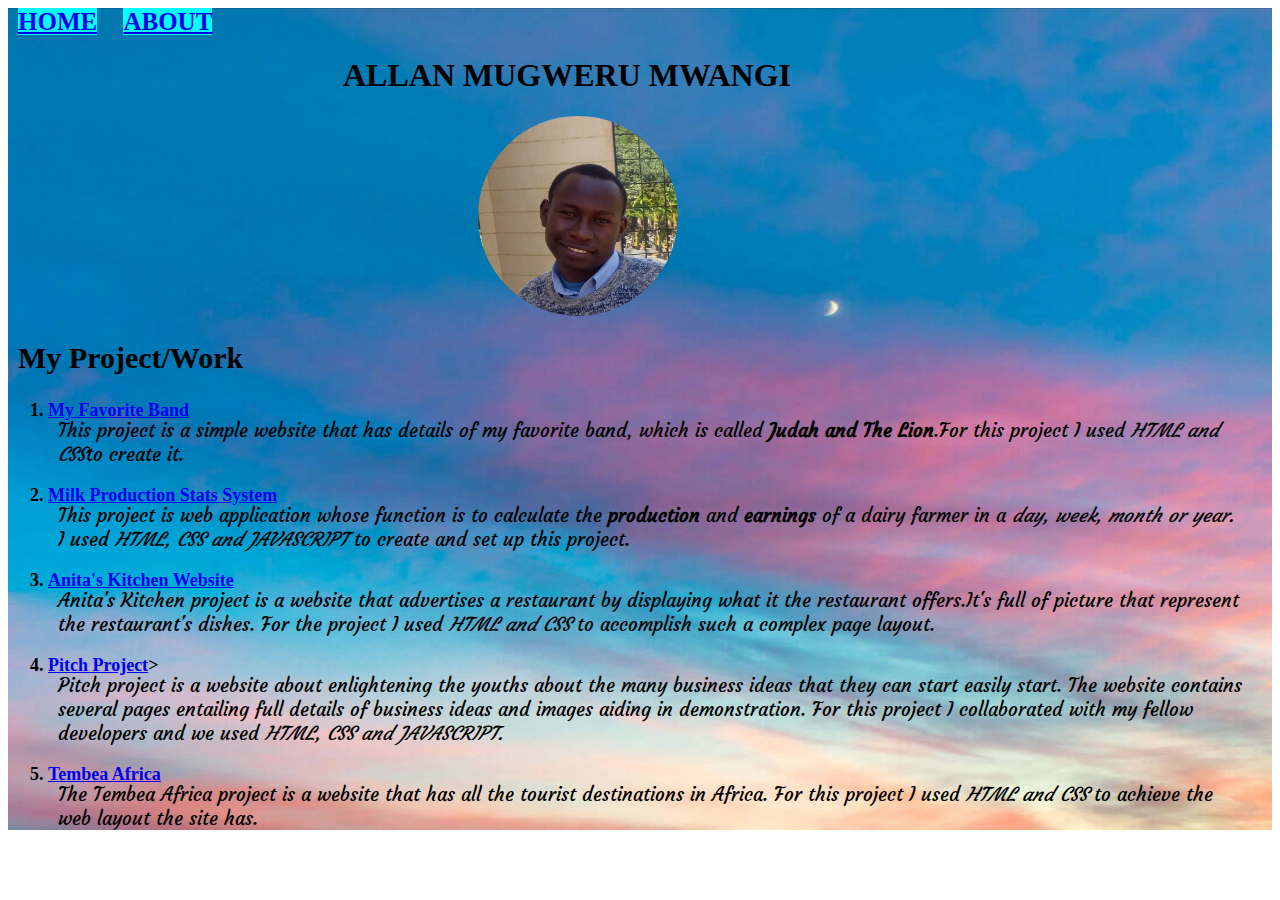
<file: index.html>
<!DOCTYPE html>
<html lang="en">
<head>
    <meta charset="UTF-8">
    <meta http-equiv="X-UA-Compatible" content="IE=edge">
    <meta name="viewport" content="width=device-width, initial-scale=1.0">
    <link rel="stylesheet" type="text/css" href="style.css">
    <link rel="preconnect" href="https://fonts.gstatic.com">
    <link href="https://fonts.googleapis.com/css2?family=Courgette&display=swap" rel="stylesheet">
    <title>PORTFOLIO</title>
</head>
<body>
    <div id="home">
    <nav>
        <a href="index.html">HOME</a>
        <a href="about.html">ABOUT</a>  
    </nav>    
    <h1>ALLAN MUGWERU MWANGI</h1>
    <div id="profile">
     <img src="Profile.jpg" alt="picture of me" height="250px" width="250px">   
    </div>

    <div id="project">
        <h2>My Project/Work</h2>
        <ol>
            <li><a href="https://allantoizmughus.github.io/My-Favourite-Band/">My Favorite Band</a></li>
            <p>This project is a simple website that has details of my favorite band, which is called <strong>Judah and The Lion</strong>.For this project I used <em>HTML and CSS</em>to create it.</p>

            <li><a href="https://allantoizmughus.github.io/Dairy-Milk-Production-Statistics/">Milk Production Stats System</a></li>
            <p>This project is web application whose function is to calculate the <strong>production</strong> and <strong>earnings</strong> of a dairy farmer in a <em>day, week, month or year.</em> I used <em>HTML, CSS and JAVASCRIPT</em> to create and set up this project. </p>

            <li><a href="https://allantoizmughus.github.io/Anitas-Kitchen/">Anita's Kitchen Website</a></li>
            <p>Anita's Kitchen project is a website that advertises a restaurant by displaying what it the restaurant offers.It's full of picture that represent the restaurant's dishes. For the project I used <em>HTML and CSS</em> to accomplish such a complex page layout.</p>

            <li><a href="https://allantoizmughus.github.io/Pitch-Project/index.html">Pitch Project</a>></a></li>
            <p>Pitch project is a website about enlightening the youths about the many business ideas that they can start easily start. The website contains several pages entailing full details of business ideas and images aiding in demonstration. For this project I collaborated with my fellow developers and we used <em>HTML, CSS and JAVASCRIPT.</em> </p>

            <li><a href="https://allantoizmughus.github.io/Tembea-Africa/">Tembea Africa</a></li>
            <p>The Tembea Africa project is a website that has all the tourist destinations in Africa. For this project I used <em>HTML and CSS</em> to achieve the web layout the site has.</p>

        </ol>

    </div>


</div>
    
</body>
</html>
</file>
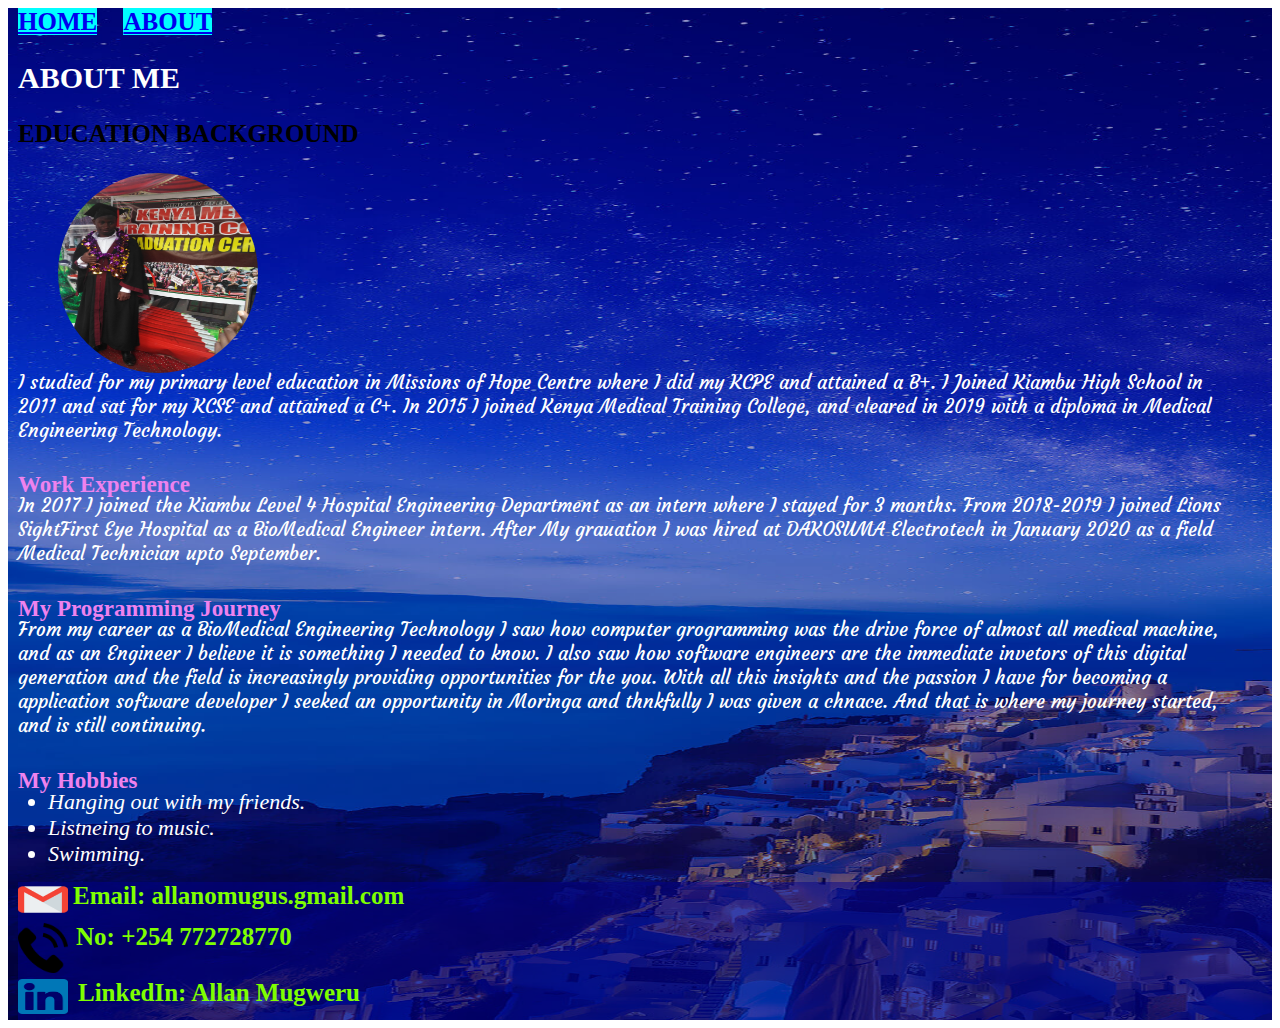
<file: about.html>
<!DOCTYPE html>
<html lang="en">
<head>
    <meta charset="UTF-8">
    <meta http-equiv="X-UA-Compatible" content="IE=edge">
    <meta name="viewport" content="width=device-width, initial-scale=1.0">
    <link rel="stylesheet" type="text/css" href="style.css">
    <link rel="preconnect" href="https://fonts.gstatic.com">
    <link href="https://fonts.googleapis.com/css2?family=Courgette&display=swap" rel="stylesheet">
    <title>PORTFOLIO</title>
</head>
<body>
    <div id="about">
        <div id="overlay">
            <nav>
                <a href="index.html">HOME</a>
                <a href="about.html">ABOUT</a>
            </nav>

            <h2>ABOUT ME</h2>
            <h3>EDUCATION BACKGROUND</h3>
            <div id="graduation">
                <img src="Graduation.jpg" alt="picture of me in graduation" height="200PX" width="200PX">
            </div>
            <p>I studied for my primary level education in Missions of Hope Centre where I did my KCPE and attained a B+.
                I Joined Kiambu High School in 2011 and sat for my KCSE and attained a C+. In 2015 I joined Kenya Medical Training College,
                and cleared in 2019 with a diploma in Medical Engineering Technology. 
             </p>

             <h4>Work Experience</h4>
             <p>In 2017 I joined the Kiambu Level 4 Hospital Engineering Department as an intern where I stayed for 3 months. 
                From 2018-2019 I joined Lions SightFirst Eye Hospital as a BioMedical Engineer intern. After My grauation I was hired at
                DAKOSUMA Electrotech in January 2020 as a field Medical Technician upto September. 
             </p>

             <h4>My Programming Journey</h4>
    <p>From my career as a BioMedical Engineering Technology I saw how computer grogramming was the drive force of almost all medical machine,
       and as an Engineer I believe it is something I needed to know. I also saw how software engineers are the immediate invetors of this digital
       generation and the field is increasingly providing opportunities for the you. With all this insights and the passion I have for becoming a
       application software developer I seeked an opportunity in Moringa and thnkfully I was given a chnace. And that is where my journey started,
       and is still continuing.
    </p>   

    <h4>My Hobbies</h4>
    <ul>
        <li>Hanging out with my friends.</li>
        <li>Listneing to music.</li>
        <li>Swimming.</li>
    </ul>
         
    <div id="contacts">
        <div id="email">
            <div id="img1"><img src="gmail.png" height="35px" width="50px"></div>
             <div>Email: allanomugus.gmail.com</div>
         </div>
 
        <div id="phone">
            <div id="img2"><img src="telephone (1).png" height="50px" width="50px"> </div>
            <div> No: +254 772728770</div>
 
            </div>
 
        <div id="link">
            <div id="img3"><img src="linkedin.png" height="35px" width="50px"> </div>
            <div>LinkedIn: Allan Mugweru</div>
         </div> 

        </div>

        </div>

    </div>
    
</body>
</html>
</file>
<file: style.css>
#home{
    background-image: url("backgpic.jpg");
    background-size: 100% 100%;
    margin: 0px;
    width: 100%;
    height: 70%;
}
#profile{
    shape-outside: circle();
    clip-path: circle();
    width: 200px;
    height: 200px;
    margin-left: 470px;
}

nav{
    font-size: 25px;
   
}
nav a{
    margin: 10px;
    border: 1px turquoise;
    background-color: cyan;
    font-weight: bold;
}
a:hover{
    background-color: rgb(240, 134, 240);
    color: black;
    border-radius: 7px;
}
#about{
    background-image: url("Magazine.jpg");
    background-size: 100% 100%;
    width: 100%;
    height: 70%;
    color: white;
}

#overlay{
    background-color: rgba(0, 0, 138, 0.4);
    background-size: cover;
}
#graduation{
  shape-outside: circle();  
  clip-path: circle();
  width: 200px;
  height: 200px;
  margin-left: 50px;
}
h1{
    margin-left: 335px;
}
h2{
    font-size: 30px;
    margin-left: 10px;
}
h3{
    font-size: 25px;
    margin-left: 10px;
    color: black;
}
h4{
    font-size: 23px;
    margin-left: 10px;
    margin-bottom: -5px;
    color: violet;
}
p{
    font-size: 19px;
    margin-top: -3px;
    margin-left: 10px;
    margin-right: 30px;
    font-family: 'courgette',cursive;
}
ol li{
    font-size: 18px;
    font-weight: bold;
}
ul li{
    font-size: 22px;
    font-style: italic;
}
ul{
    margin-top: -2px;
    margin-bottom: 15px;
}
#contacts{
    background-color: rgba(0, 0, 139, 0.5);
    font-size: 25px;
    color: chartreuse;
    font-weight: 800;
    margin-left: 10px;
}
#email{
    display: flex;
    flex-wrap: wrap;
    margin-top: 15px;
}
#img1{
    margin-right: 5px;
}
#phone{
    display: flex;
    flex-wrap: wrap;
}
#img2{
    margin-right: 8px;
}
#link{
    display: flex;
    flex-wrap: wrap;
}
#img3{
    margin-right: 10px;
}
</file>
